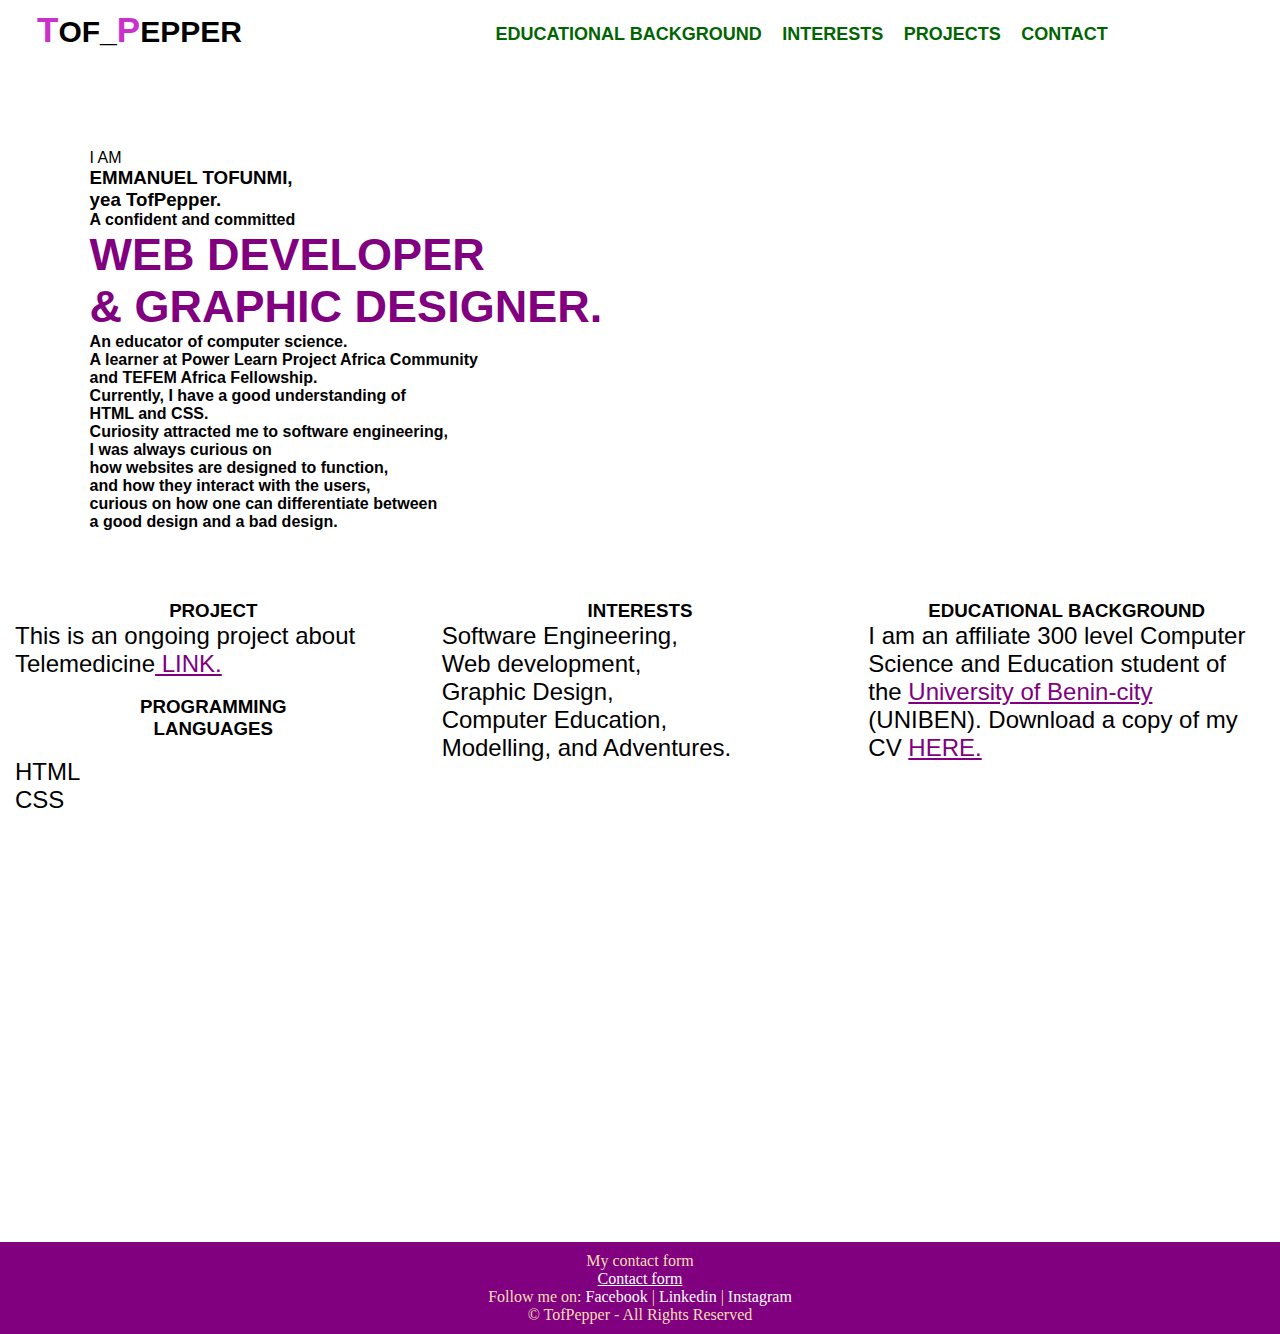
<file: index.html>
<!DOCTYPE html>
<html lang="en">
<head>
    <meta charset="UTF-8">
    <meta name="viewport" content="width=device-width, initial-scale=1.0">
    <title>TofPepper_Portfolio</title>
    <link rel="stylesheet" href="style.css">
</head>
<body>
    <main class="main">
        <div class="navbar">
            <h3 class="logo" ><span>t</span>of_<span>p</span>epper</h3>
        
        
           <nav>
            <input type="checkbox" id="menu-toggle" class="menu-toggle">
            <label for="menu-toggle" class="menu-icon"> &#9776;</label>
            <ul class="navlinks">
                <li><a href="#education">Educational Background</a> </li>
                <li><a href="#interest">Interests</a> </li>
                <li><a href="#project">Projects</a> </li>
                <li><a href="#contact">Contact</a> </li>
            </ul>
           </nav>
        
        </div>
        
        <div id="about">
            <p>I AM</p>
            <h3> EMMANUEL TOFUNMI,<br> yea TofPepper.</h3>
            <h4> A confident and committed</h4>
            <h2>Web developer <br> & graphic designer. </h2>
            <h4>An educator of computer science.   <br>A learner at Power Learn Project Africa Community  <br>and TEFEM Africa Fellowship.<br> Currently, I have a good understanding of <br> HTML and CSS.  <br>Curiosity attracted me to software engineering,<br> I was always curious on <br> how websites are designed to function, <br> and how they interact with the users, <br> curious on how one can differentiate between <br> a good design and a bad design.</h4>
        </div>
        <br><br><br>
            <div class="container">
                <div id="education" class="box">
                    <h3> EDUCATIONAL BACKGROUND</h3>
                    <P style="font-size: 24px;"> I am an affiliate 300 level Computer Science and Education student of the <a href="https://www.uniben.edu/" style="text-decoration: underline; color: purple;"> University of Benin-city</a> (UNIBEN). Download a copy of my CV <a href="my_cv.pdf" download="TofPepper_CV.pdf" style="text-decoration: underline; color: purple;"> HERE. </P>
                        <a href="" ></a>
                </div>
        
                <div id="interest" class="box">
                    <h3> INTERESTS <a href=""></a> </h3>
                    <P style="font-size: 24px;">Software Engineering, <br> Web development, <br>Graphic Design,
                        <br> Computer Education, <br>Modelling, and Adventures. <a href=""></a> </P>
                </div>
        
                <div id="project" class="box">
                    <h3> PROJECT </h3>
                    <p style="font-size: 24px;"> This is an ongoing project about Telemedicine<a href="https://TofPepper.github.io/Telemedicine" style="color: purple;"> LINK. </a></p>
                    <br>
                    <h3> PROGRAMMING<br>LANGUAGES</h3>
                    <br>
                    <p style="font-size: 24px;"> HTML </p>
                    <P style="font-size: 24px;"> CSS </P>
                </div>
                
            </div>
            
    </main>




    <br><br><br><br>
    <footer class="footer">
        <div id="contact">
            <p> My contact form <br> <a href="contact.html" style="color: white;"> Contact form</a></p>
        </div>

        <p> Follow me on: <a href="https://www.facebook.com/profile.php?id=100074484817761&mibextid=ZbWKwL" style="text-decoration: none; color: white;"> Facebook </a>| <a href="https://www.linkedin.com/in/tofunmi-emmanuel-b81535289?utm_source=share&utm_campaign=share_via&utm_content=profile&utm_medium=android_app" style="text-decoration: none; color: white;"> Linkedin  </a> | <a href="https://www.instagram.com/babyoluwatofunmi?igsh=MWxkc2Ixb2s1eDFy" style="text-decoration: none; color: white;">  Instagram </a></p>

        <p> &copy; TofPepper - All Rights Reserved </p>
    </footer>



    
</body>
</html>
</file>
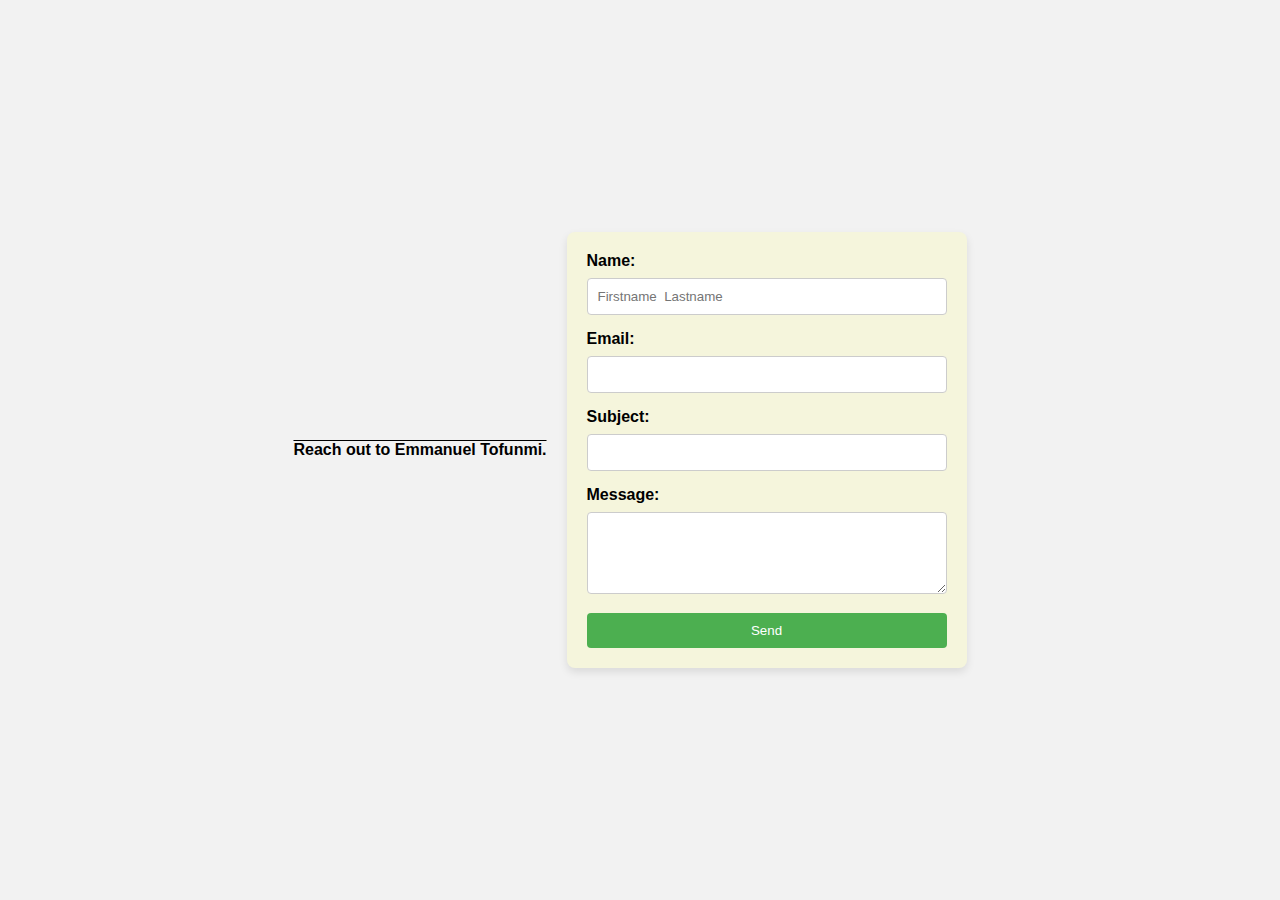
<file: contact.html>
<!-- contact.html -->
<!DOCTYPE html>
<html lang="en">
<head>
    <meta charset="UTF-8">
    <meta name="viewport" content="width=device-width, initial-scale=1.0">
    <title>Contact TofPepper</title>
    <link rel="stylesheet" href="cstyles.css">


</head>
<body>
    <header>
        <h4> Reach out to Emmanuel Tofunmi.</h4>
    </header>
    <main>
        <form action="submit_form.php" method="post">
            <label for="name">Name:</label>
            <input type="text" id="name" name="name" required placeholder="Firstname  Lastname">
            
            <label for="email">Email:</label>
            <input type="email" id="email" name="email" required>
            
            <label for="subject">Subject:</label>
            <input type="text" id="subject" name="subject" required>
            
            <label for="message">Message:</label>
            <textarea id="message" name="message" rows="4" required></textarea>
            
            <button type="submit">Send</button>
        </form>
    </main>
</body>
</html>
</file>
<file: style.css>
*{
    margin: 0;
    padding: 0;
}

.main{
    width: 100;
    background-image: url(https://images.pexels.com/photos/4590785/pexels-photo-4590785.jpeg?auto=compress&cs=tinysrgb&w=600);
    background-position: center;
    background-size: cover;
    height: 130vh;
    position: relative;
    font-family: Arial, Helvetica, sans-serif;
}


.navbar{
    width: 86%;
    display:flex;
    margin: 0;
    padding: 15px;
    align-items: center;
    justify-content: space-between;
}

.navbar .logo{
    width: 50px;
    margin-top: -1%;
    margin-left: 2%;
    font-size: 30px;
    text-transform: uppercase;
    font-family:'Trebuchet MS', 'Lucida Sans Unicode', 'Lucida Grande', 'Lucida Sans', Arial, sans-serif;
}

.navbar .logo span{
    color: rgb(202, 49, 202);
    font-size: 35px;
}

.menu-toggle{
    display: none;
}

.menu-icon{
    display: none;
    font-size: 25px;
    color: darkgreen;
    cursor: pointer;
}

.navlinks{
    margin-top: -0.5%;
}

.navlinks li{
    list-style: none;
    display: inline-block;
    padding: 12px 8px;
}

.navlinks li a{
    font-size: 18px;
    font-weight: bold;
    text-decoration: none;
    text-transform: uppercase;
    color:darkgreen;
    margin-top: -2%;
    transition: -4s ease;
}

.navlinks li a:hover{
    color:purple;
}

#about{
    margin-left: 7%;
    margin-top: 6%;
}

#about h2{
    font-size: 45px;
    color: purple;
    text-transform: uppercase;
}




.container{
    padding: 0;
    margin: 0 auto;
    align-content: space-around;
    display: flex;
    flex-direction:row-reverse;
    text-decoration: none;
}

.box{
    margin: 10px;
    padding: 5px;
    text-align: center;
    flex: 1 1 30%;
    position: relative;
}

.box p{
    text-align: left;
}


.footer{
    background-color: purple;
    color: wheat;
    text-align: center;
    padding: 10px;
}

 a:hover{
    text-decoration: underline;
    
}

#paragraph{
    text-decoration: none;
}


.paragraph .social-links {
    list-style: none;
    display: inline-block;
}


.social-links li a:hover {
    text-decoration: underline;
}


@media(max-width: 768px){
    .menu-icon{
        display:block;
    }

    nav{
        display: flex;
        align-items: center;
    }

    .navlinks{
        display: none;
        flex-direction: column;
        background-color: rgb(245, 229, 200);
        position: absolute;
        top: 50px;
        right: 0;
        width: 150px;
    }

    .menu-toggle:checked ~ .navlinks{
        display: flex;
    }

    .navlinks li{
        text-align: right;
        padding: 10px;
        margin: 0 auto;
    }

    .navbar .logo{
        font-size: 25px;
    }

    #about{
        margin-left: 5%;
        margin-top: 4%;
    }

    #about h2{
        font-size: 35px;
    }

    #about h4{
        line-height: 15px;
    }

    .main{
        width: 85;
        height: 180vh;
        position: relative;
        font-family: Arial, Helvetica, sans-serif;
    }

    .container{
        flex-direction: column;
    }

    p{
        font-size: 15px;
    }

    .box{
        flex: 0 0 20%
    }

    
}
</file>
<file: cstyles.css>
/* Set the page background and font styling */
body {
    margin: 0;
    padding: 0;
    font-family: Arial, sans-serif;
    background-color: #f2f2f2;
    display: flex;
    justify-content: center;
    align-items: center;
    height: 100vh;
    background-image: url(https://images.pexels.com/photos/4590785/pexels-photo-4590785.jpeg?auto=compress&cs=tinysrgb&w=600);
    background-position: center;
    background-size: cover;
}

h4{
    text-decoration: overline;
}

/* Center the form with a cream background and some padding */
form {
    background-color: #f5f5dc; /* Cream color */
    padding: 20px;
    border-radius: 8px;
    box-shadow: 0 4px 8px rgba(0, 0, 0, 0.1);
    width: 400px;
    box-sizing: border-box;
}

/* Style the form fields */
label {
    display: block;
    margin-bottom: 8px;
    font-weight: bold;
}

input[type="text"],
input[type="email"],
textarea {
    width: 100%;
    padding: 10px;
    margin-bottom: 15px;
    border: 1px solid #ccc;
    border-radius: 4px;
    box-sizing: border-box;
}

/* Style the submit button */
button[type="submit"] {
    background-color: #4CAF50; /* Green button */
    color: white;
    border: none;
    padding: 10px 15px;
    border-radius: 4px;
    cursor: pointer;
    width: 100%;
}

button[type="submit"]:hover {
    background-color: #45a049;
}

/* Style for the form header */
h1 {
    text-align: center;
    margin-bottom: 20px;
}

/* Add some spacing around the form */
form {
    margin: 20px;
}
</file>
